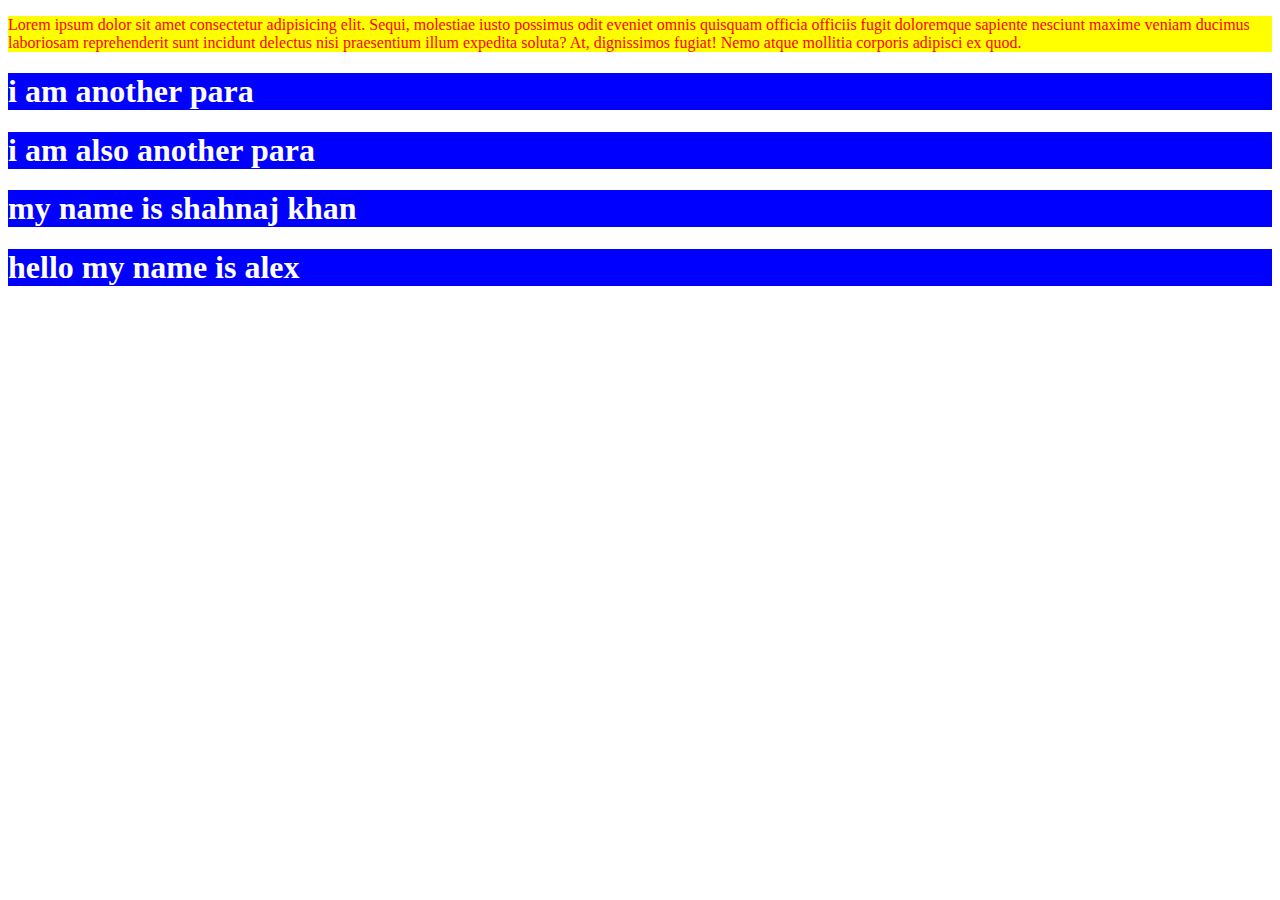
<file: index.html>
<!DOCTYPE html>
<html lang="en">

<head>
    <meta charset="UTF-8">
    <meta name="viewport" content="width=device-width, initial-scale=1.0">
    <title>exercise-2</title>
    <link  rel="stylesheet" href="style.css">
</head>

<body>
    <!-- write html and css code to style a paragraph inside a div which contains paragraphs.
    the first paragraph must have background color yellow and text color red. the other paragraph must have background
    color blue html is written
    below for your reference. do not touch html -->
    <div>
      <p>  Lorem ipsum dolor sit amet consectetur adipisicing elit. Sequi, molestiae iusto possimus odit eveniet omnis
        quisquam officia officiis fugit doloremque sapiente nesciunt maxime veniam ducimus laboriosam reprehenderit sunt
        incidunt delectus nisi praesentium illum expedita soluta? At, dignissimos fugiat! Nemo atque mollitia corporis
        adipisci ex quod.</p>
        <h1>i am another para</h1>
        <h1> i am also another para</h1>
        <h1> my name is shahnaj khan</h1>
        <h1>  hello my name is alex</h1>
    </div>
</body>

</html>
</file>
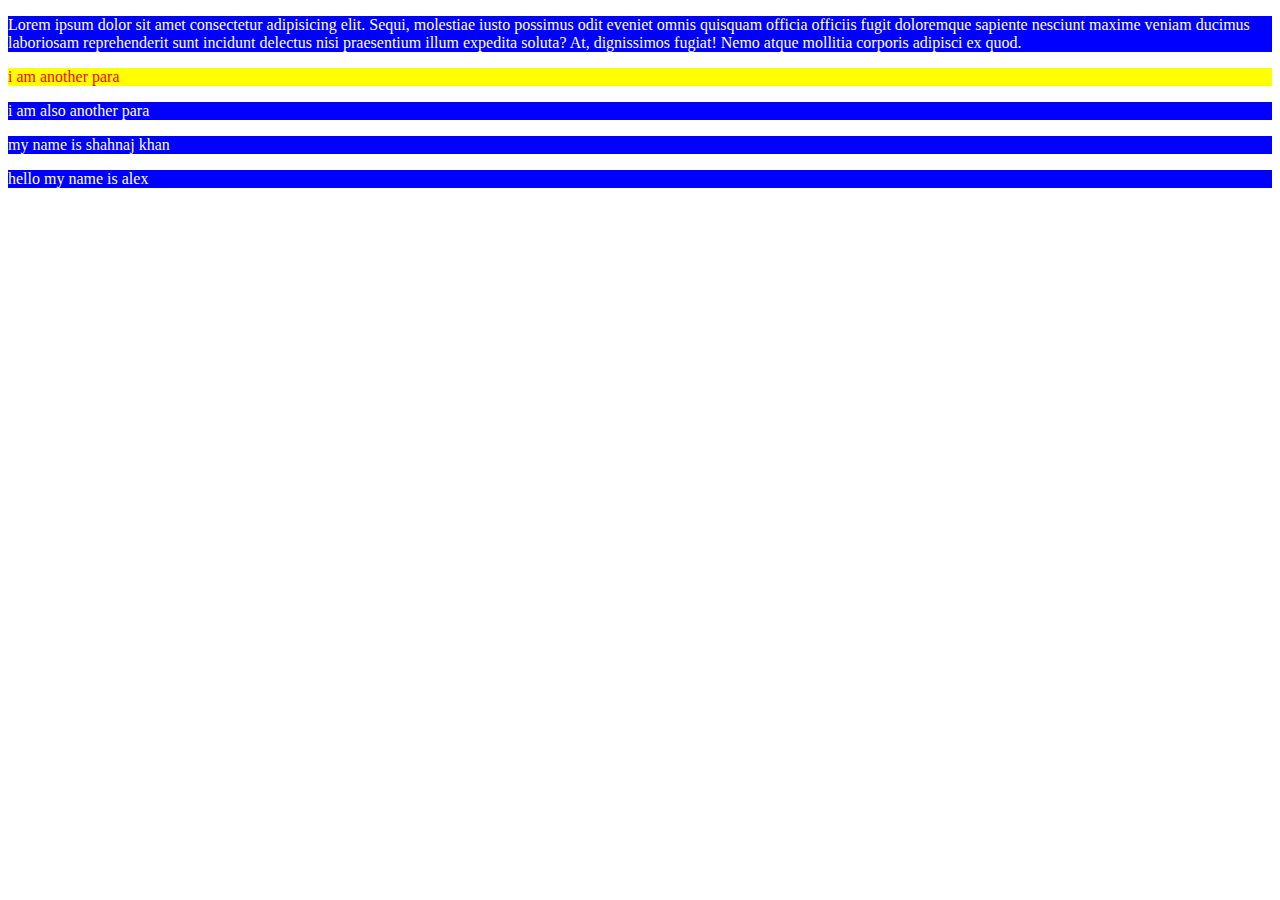
<file: right solution.html>
<!DOCTYPE html>
<html lang="en">

<head>
    <meta charset="UTF-8">
    <meta name="viewport" content="width=device-width, initial-scale=1.0">
    <title>exercise-2</title>
    <style> 
    p{
        background-color:blue;
        color:white;
    }
     /*div p:first-child */ 
     div p:nth-child(2 ){
        background-color: yellow;
        color: red;
     }
    </style>
</head>

<body>
    <!-- write html and css code to style a paragraph inside a div which contains paragraphs.
    the first paragraph must have background color yellow and text color red. the other paragraph must have background
    color blue html is written
    below for your reference. do not touch html -->
    <div>
      <p>  Lorem ipsum dolor sit amet consectetur adipisicing elit. Sequi, molestiae iusto possimus odit eveniet omnis
        quisquam officia officiis fugit doloremque sapiente nesciunt maxime veniam ducimus laboriosam reprehenderit sunt
        incidunt delectus nisi praesentium illum expedita soluta? At, dignissimos fugiat! Nemo atque mollitia corporis
        adipisci ex quod.</p>
        <p>i am another para</p>
        <p>i am also another para</p>
        <p>my name is shahnaj khan</p>
        <p>hello my name is alex</p>
    </div>
</body>

</html>
</file>
<file: style.css>
p{
    background-color: yellow;
    color: red;
}
h1{
    background-color: blue;
    color: white;
}
</file>
